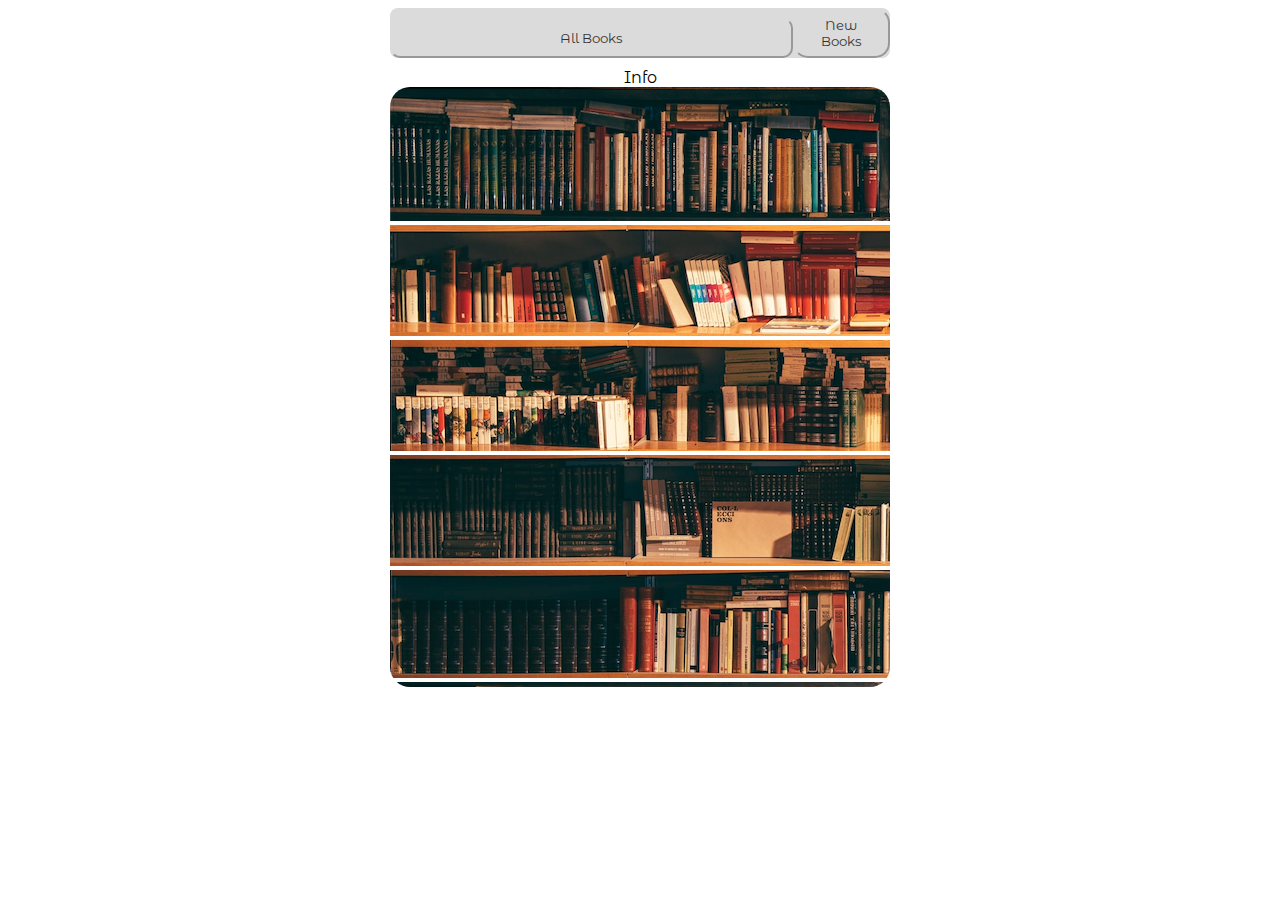
<file: Index.html>
<!DOCTYPE html>
<html lang="en">

<head>
    <meta charset="UTF-8">
    <meta http-equiv="X-UA-Compatible" content="IE=edge">
    <meta name="viewport" content="width=device-width, initial-scale=1.0">
    <link rel="stylesheet" href="style.css">
    <link rel="preconnect" href="https://fonts.gstatic.com">
    <link href="https://fonts.googleapis.com/css2?family=Montserrat+Alternates:wght@300&display=swap" rel="stylesheet">
    <title>Books</title>
</head>


<body>
    <div class="container">
        <nav>
            <button class="all"> All Books</button>
            <button class="create">New Books</button>
        </nav>
    </div>
    <span class="index">Info</span>


    <div class="backgroundBookShelf">
        <img class="left" src="./image/Screen Shot 2021-03-25 at 4.27.34 PM.png">
        <img class="right" src="./image/Screen Shot 2021-03-25 at 4.29.01 PM.png">
        <img class="left" src="./image/Screen Shot 2021-03-25 at 4.28.49 PM.png">
        <img class="right" src="./image/Screen Shot 2021-03-25 at 4.28.35 PM.png">
        <img class="left" src="./image/Screen Shot 2021-03-25 at 4.28.21 PM.png">
        <img class="right" src="./image/Screen Shot 2021-03-25 at 4.28.03 PM.png">
        <img class="left" src="./image/Screen Shot 2021-03-25 at 4.29.13 PM.png">
    </div>
    <div>

    </div>

    <script src="./app.js"></script>
</body>

</html>
</file>
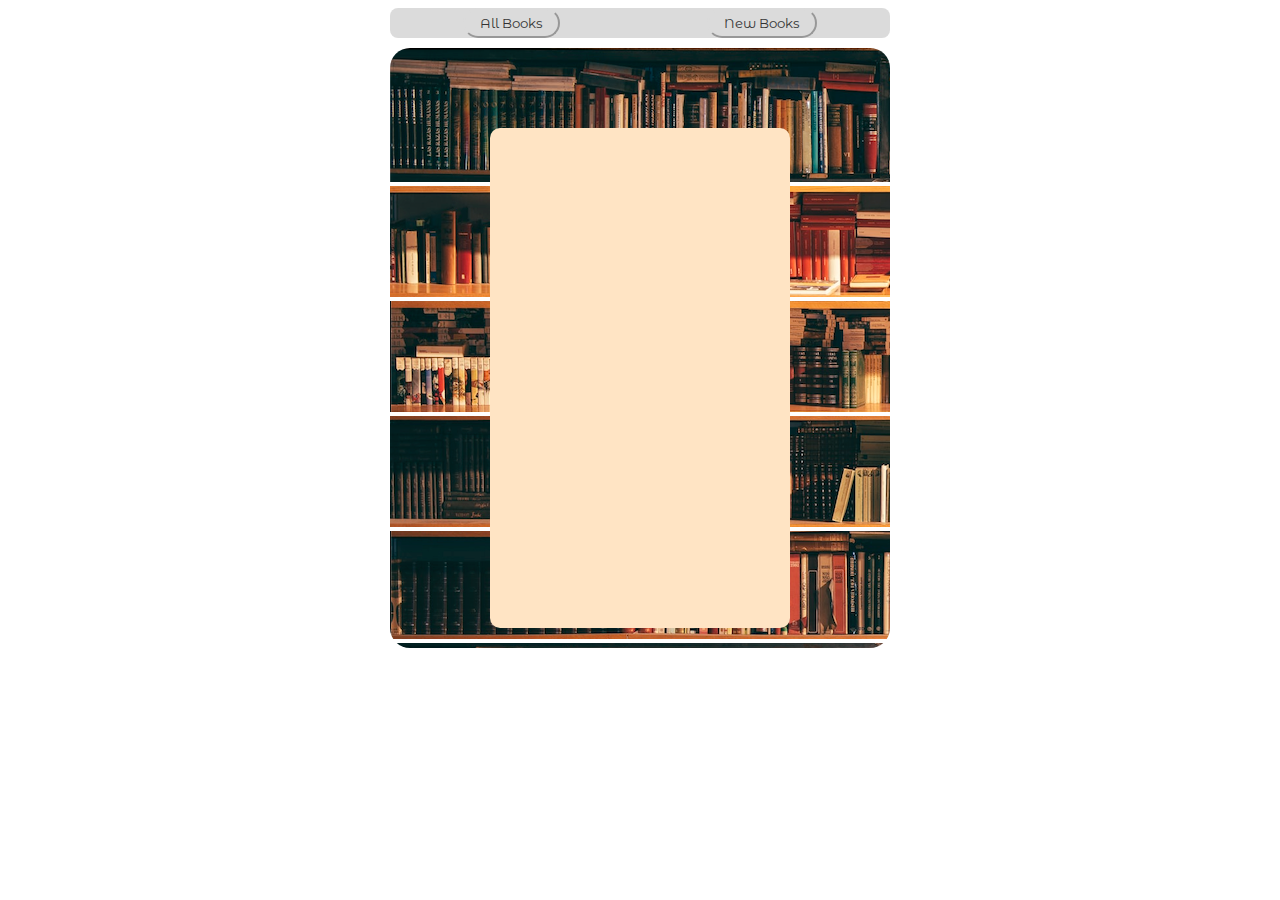
<file: index.html>
<!DOCTYPE html>
<html lang="en">

<head>
    <meta charset="UTF-8">
    <meta http-equiv="X-UA-Compatible" content="IE=edge">
    <meta name="viewport" content="width=device-width, initial-scale=1.0">
    <link rel="stylesheet" href="style.css">
    <link rel="preconnect" href="https://fonts.gstatic.com">
    <link href="https://fonts.googleapis.com/css2?family=Montserrat+Alternates:wght@300&display=swap" rel="stylesheet">
    <title>Books</title>
</head>


<body>
    <div class="container">
        <nav>
            <button id="allBook"> All Books</button>
            <button id=" newBook ">New Books</button>
        </nav>

        <form id="newBook allBook " class="all hidden">
            <label for="newTitle ">Title:</label>
            <input type='text' id="newTitle ">

            <label for="newAuthor ">Author:</label>
            <input type='text' id="newAuthor ">

            <button id="submitNewBook ">Publish!</button>
        </form>
    </div>

    <div id="viewArea"></div>

    <div class="backgroundBookShelf ">
        <img class="left " src="./image/Screen Shot 2021-03-25 at 4.27.34 PM.png ">
        <img class="right " src="./image/Screen Shot 2021-03-25 at 4.29.01 PM.png ">
        <img class="left " src="./image/Screen Shot 2021-03-25 at 4.28.49 PM.png ">
        <img class="right " src="./image/Screen Shot 2021-03-25 at 4.28.35 PM.png ">
        <img class="left " src="./image/Screen Shot 2021-03-25 at 4.28.21 PM.png ">
        <img class="right " src="./image/Screen Shot 2021-03-25 at 4.28.03 PM.png ">
        <img class="left " src="./image/Screen Shot 2021-03-25 at 4.29.13 PM.png ">
    </div>

    <script src="./app.js "></script>
    <script src="./JavaScript.js "></script>
</body>

</html>
</file>
<file: style.css>
body {
    display: flex;
    align-items: center;
    flex-direction: column;
    justify-content: space-around;
    font-family: "Montserrat Alternates", sans-serif;
}

nav {
    background-color: lightgrey;
    width: 500px;
    display: flex;
    justify-content: space-around;
    border-radius: 8px;
    opacity: .8;
}

button {
    background-color: transparent;
    font-family: "Montserrat Alternates", sans-serif;
    border-radius: 15px;
    padding: 5px 15px;
    border-color: lightgrey;
}

.all {
    margin-top: 10px;
    width: 480px;
    text-align: center;
    background-color: lightgray;
    border-radius: 10px;
    padding: 10px 10px 10px 10px;
}

input[type=text],
#newTitle #newAuthor {
    border-radius: 10px;
    background-color: transparent;
    border-top: none;
    border-left: none;
}

.backgroundBookShelf {
    width: 500px;
    height: 600px;
    border-style: solid;
    border-color: initial;
    border-image: initial;
    overflow: hidden;
    border-radius: 20px;
    z-index: -1;
    border: none;
}

.img1 {
    width: 200px;
    height: 300px;
    object-fit: cover;
}

.left {
    animation: 50s linear 0s infinite normal none running toleft;
}

.right {
    animation: 50s linear 0s infinite normal none running toright;
}

@keyframes toleft {
    0% {
        transform: translate(0vw);
    }
    100% {
        transform: translate(-30vw);
    }
    0% {
        transform: translate(0vw);
    }
}

@keyframes toright {
    0% {
        transform: translate(-30vw);
    }
    100% {
        transform: translate(0vw);
    }
    0% {
        transform: translate(-30vw);
    }
}

.hidden {
    display: none;
}

#viewArea {
    background-color: bisque;
    width: 300px;
    height: 500px;
    position: absolute;
    text-align: center;
    opacity: 1;
    border-radius: 10px;
    margin-top: 100px;
}

.loading {
    width: 300px;
    height: 500px;
    position: absolute;
    text-align: center;
    opacity: 1;
    border-radius: 10px;
    padding: 5px;
    margin-top: 100px;
    z-index: 2;
}

.loading img {
    object-fit: cover;
    width: 300px;
    height: 500px;
}

#viewArea:hover {
    box-shadow: 5px 5px 5px 5px #888888;
    cursor: pointer;
    margin-bottom: 5px;
}

#viewArea img {
    padding: 5%;
    height: 60%;
    width: 60%;
}

.container {
    margin-bottom: 10px;
}

@media only screen and (max-width: 600px) {
    body {
        display: flex;
        flex-direction: column;
        background-color: lightcyan;
    }
    .backgroundBookShelf {
        height: 70%;
        width: 80%;
    }
    .container {
        display: flex;
        flex-direction: column;
    }
    nav {
        width: 300px;
        display: flex;
        flex-direction: column;
        margin-inline: 15px;
        padding-inline: 10px;
        opacity: .7;
    }
}
</file>
